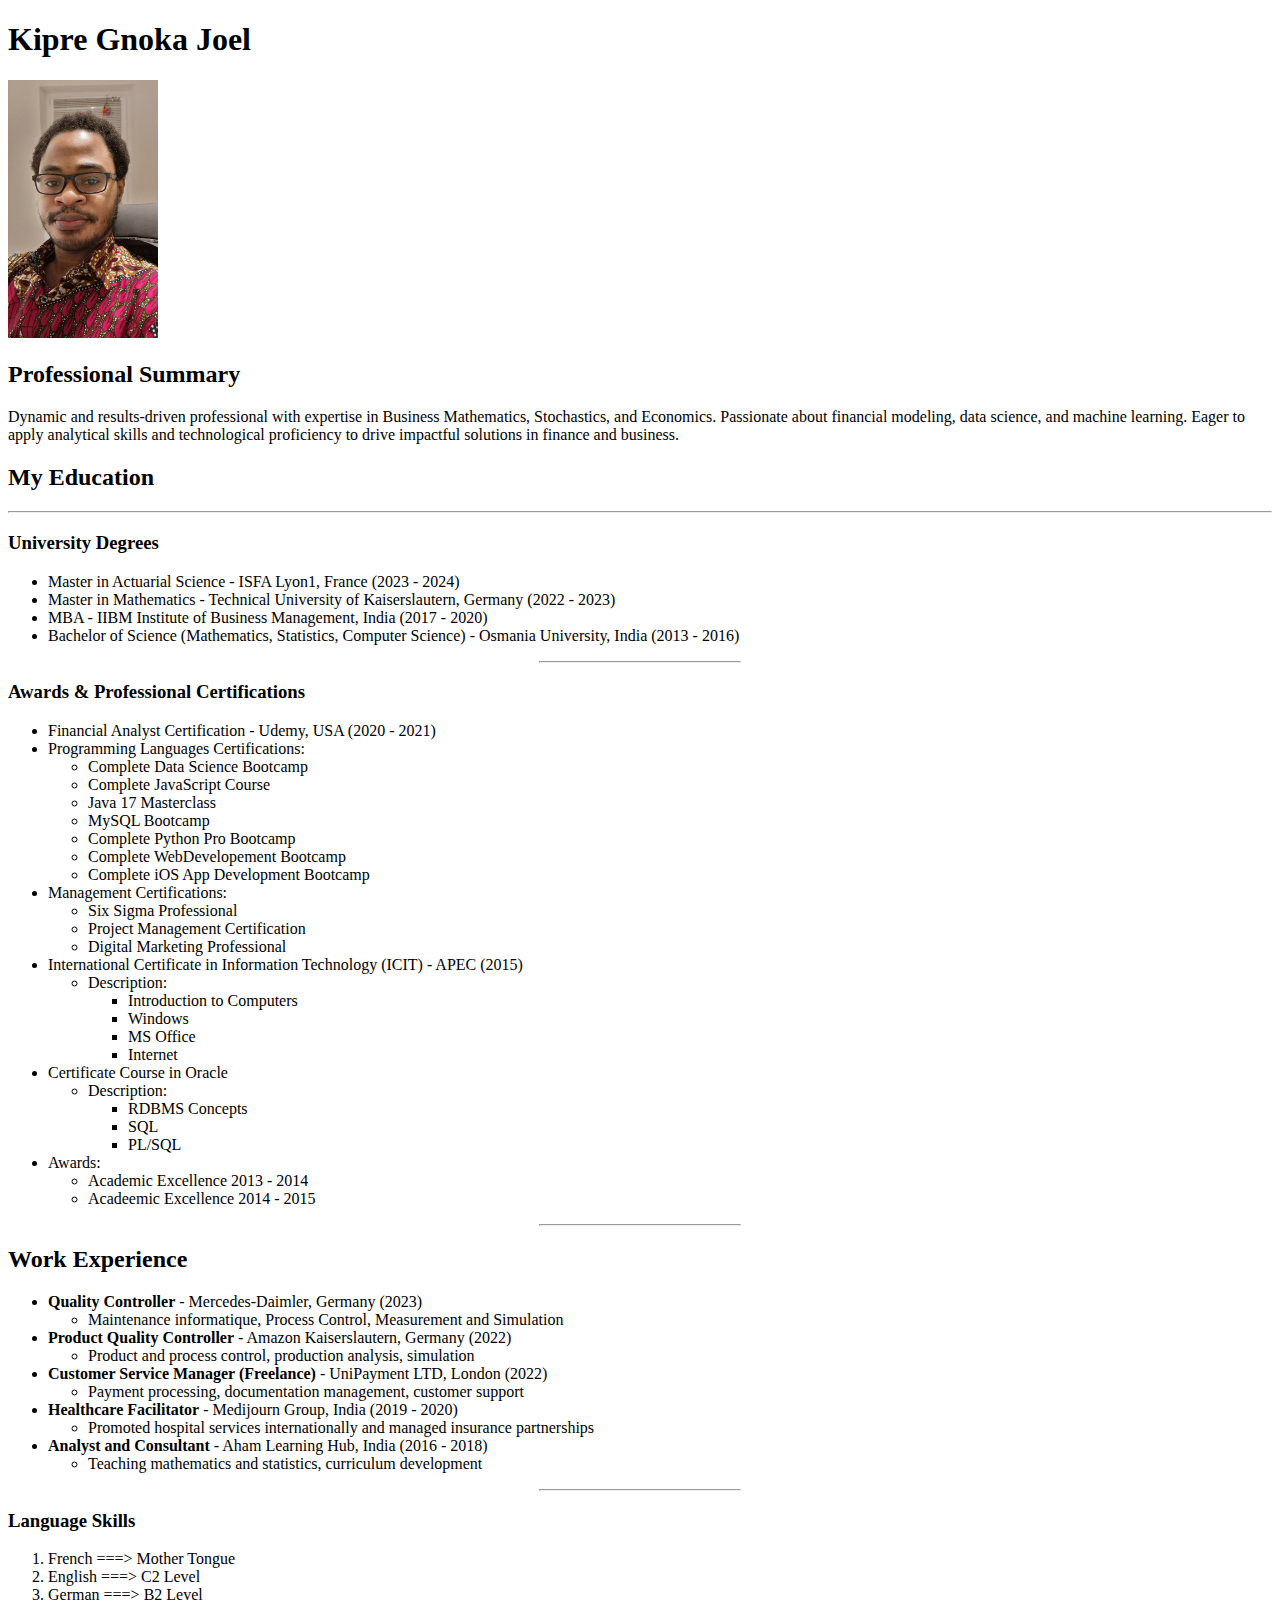
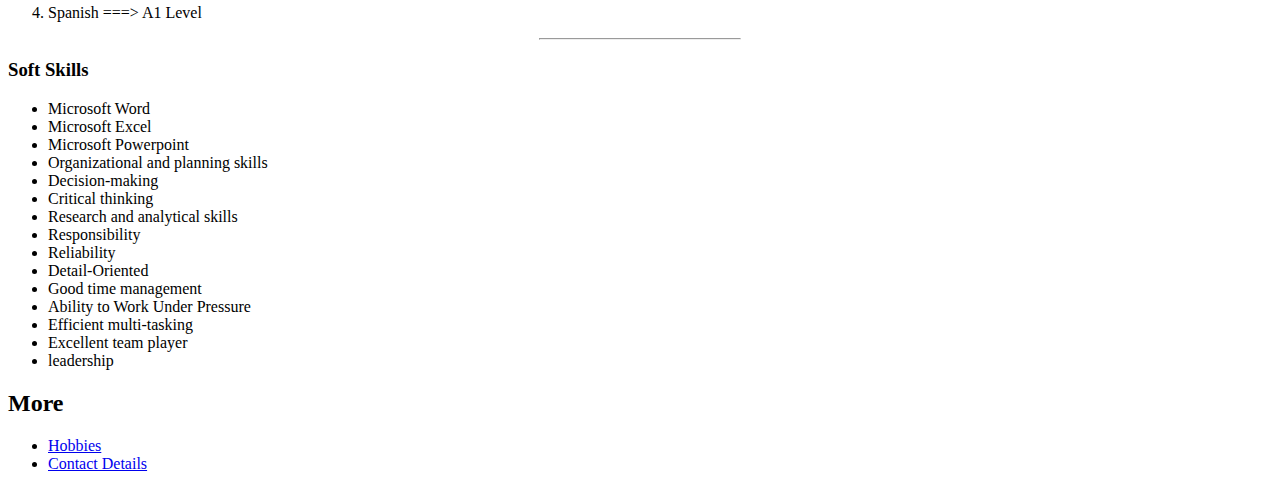
<file: index.html>
<!DOCTYPE html>
<html lang="en">
    <head>
        <title>My Resume</title>
        <meta charset="UTF-8">
        <meta name="viewport" width="device-width,initial-scale=1.0">

    </head>
    <body>
        <header>
            <h1>Kipre Gnoka Joel</h1>
            <img src="profile.jpg" alt="Profile Photo of Kipre Gnoka Joel" width="150"/>
        </header>
        <section>
        <h2>Professional Summary</h2>
        <p>Dynamic and results-driven professional with expertise in Business Mathematics, Stochastics, and Economics.
            Passionate about financial modeling, data science, and machine learning. Eager to apply analytical skills and 
            technological proficiency to drive impactful solutions in finance and business.</p>
        </section>
        <section>
        <h2>My Education</h2>
        <hr/>
        <h3>University Degrees</h3>
        <ul>
            <li>Master in Actuarial Science - ISFA Lyon1, France (2023 - 2024)</li>
            <li>Master in Mathematics - Technical University of Kaiserslautern, Germany (2022 - 2023)</li>
            <li>MBA - IIBM Institute of Business Management, India (2017 - 2020)</li>
            <li>Bachelor of Science (Mathematics, Statistics, Computer Science) - Osmania University, India (2013 - 2016)</li>
        </ul>
        <hr align="center" width="200px"/ size="2">
        <h3>Awards & Professional Certifications</h3>
        <ul>
            <li>Financial Analyst Certification - Udemy, USA (2020 - 2021)</li>
            <li>Programming Languages Certifications:
                <ul>
                    <li>Complete Data Science Bootcamp</li>
                    <li>Complete JavaScript Course</li>
                    <li>Java 17 Masterclass</li>
                    <li>MySQL Bootcamp</li>
                    <li>Complete Python Pro Bootcamp</li>
                    <li>Complete WebDevelopement Bootcamp</li>
                    <li>Complete iOS App Development Bootcamp</li>
                </ul>
            </li>
            <li>Management Certifications:
                <ul>
                    <li>Six Sigma Professional</li>
                    <li>Project Management Certification</li>
                    <li>Digital Marketing Professional</li>
                </ul>
            </li>
            <li> International Certificate in Information Technology (ICIT) - APEC (2015)
                <ul>
                    <li>Description:
                        <ul>
                            <li>Introduction to Computers</li>
                            <li>Windows</li>
                            <li> MS Office</li>
                            <li> Internet</li>
                        </ul>
                    </li>
                </ul>
            </li>
            <li> Certificate Course in Oracle
                <ul>
                    <li>Description:
                        <ul>
                            <li>RDBMS Concepts</li>
                            <li>SQL</li>
                            <li>PL/SQL</li>
                        </ul>
                    </li>
                </ul>
            </li>
            <li>Awards:
                <ul>
                    <li>Academic Excellence 2013 - 2014</li>
                    <li>Acadeemic Excellence 2014 - 2015</li>
                </ul>
            </li>
        </ul>

        </section>
        <hr align="center" width="200px"/ size="2">
        <section>
            <h2>Work Experience</h2>
            <ul>
                <li><strong>Quality Controller</strong> - Mercedes-Daimler, Germany (2023)
                    <ul>
                        <li>Maintenance informatique, Process Control, Measurement and Simulation</li>
                    </ul>
                </li>
                <li><strong>Product Quality Controller</strong> - Amazon Kaiserslautern, Germany (2022)
                    <ul>
                        <li>Product and process control, production analysis, simulation</li>
                    </ul>
                </li>
                <li><strong>Customer Service Manager (Freelance)</strong> - UniPayment LTD, London (2022)
                    <ul>
                        <li>Payment processing, documentation management, customer support</li>
                    </ul>
                </li>
                <li><strong>Healthcare Facilitator</strong> - Medijourn Group, India (2019 - 2020)
                    <ul>
                        <li>Promoted hospital services internationally and managed insurance partnerships</li>
                    </ul>
                </li>
                <li><strong>Analyst and Consultant</strong> - Aham Learning Hub, India (2016 - 2018)
                    <ul>
                        <li>Teaching mathematics and statistics, curriculum development</li>
                    </ul>
                </li>
            </ul>
        </section>
        <hr align="center" width="200px"/ size="2">
        <section>
            <h3>Language Skills</h3>
                <ol>
                    <li>French ===> Mother Tongue</li>
                    <li>English ===> C2 Level</li>
                    <li>German ===> B2 Level</li>
                    <li>Spanish ===> A1 Level</li>

                </ol>
        </section>
        <hr align="center" width="200px"/ size="2">
        <section>
            <h3>Soft Skills</h3>
            <ul>
                <li>Microsoft Word</li>
                <li>Microsoft Excel</li>
                <li>Microsoft Powerpoint</li>
                <li>Organizational and planning skills</li>
                <li>Decision-making</li>
                <li>Critical thinking</li>
                <li>Research and analytical skills</li>
                <li>Responsibility</li>
                <li>Reliability</li>
                <li>Detail-Oriented</li>
                <li>Good time management</li>
                <li>Ability to Work Under Pressure</li>
                <li>Efficient multi-tasking</li>
                <li>Excellent team player</li> 
                <li>leadership</li>
            </ul>
        </section>
        <nav>
            <h2>More</h2>
            <ul>
                <li><a href="hobbies.html">Hobbies</a></li>
                <li><a href="contact.html">Contact Details</a></li>
            </ul>
        </nav>


    </body>
</html>
</file>
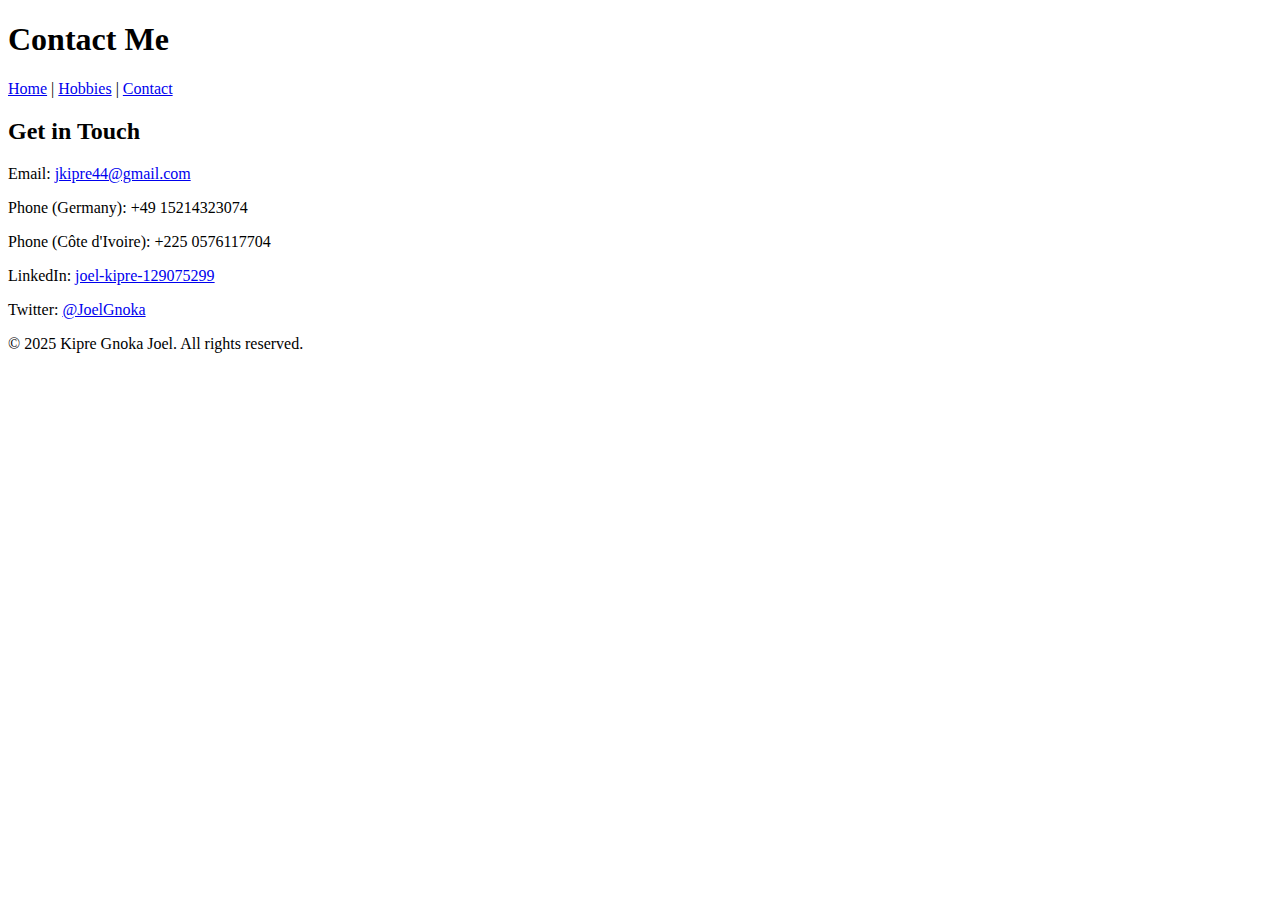
<file: contact.html>
<!DOCTYPE html>
<html lang="en">
<head>
    <meta charset="UTF-8">
    <meta name="viewport" content="width=device-width, initial-scale=1.0">
    <title>Contact Me</title>
</head>
<body>

    <header>
        <h1>Contact Me</h1>
        <nav>
            <a href="index.html">Home</a> |
            <a href="hobbies.html">Hobbies</a> |
            <a href="contact.html">Contact</a>
        </nav>
    </header>

    <section>
        <h2>Get in Touch</h2>
        <p>Email: <a href="mailto:jkipre44@gmail.com">jkipre44@gmail.com</a></p>
        <p>Phone (Germany): +49 15214323074</p>
        <p>Phone (Côte d'Ivoire): +225 0576117704</p>
        <p>LinkedIn: <a href="https://www.linkedin.com/in/kipre-joel-88a45aaa/" target="_blank">joel-kipre-129075299</a></p>
        <p>Twitter: <a href="https://twitter.com/JoelGnoka/likes" target="_blank">@JoelGnoka</a></p>
    </section>

    <footer>
        <p>&copy; 2025 Kipre Gnoka Joel. All rights reserved.</p>
    </footer>

</body>
</html>
</file>
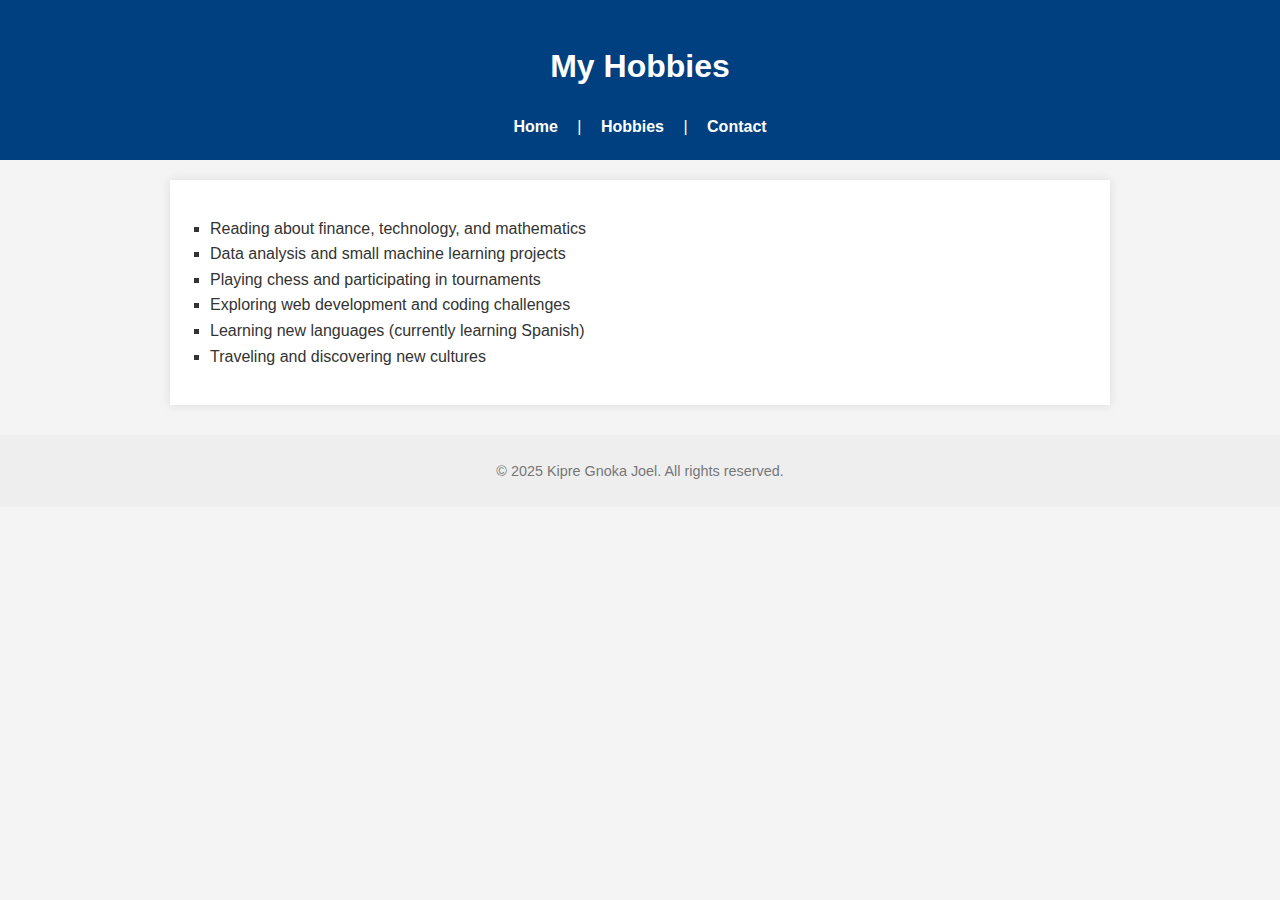
<file: hobbies.html>
<!DOCTYPE html>
<html lang="en">
<head>
    <meta charset="UTF-8">
    <meta name="viewport" content="width=device-width, initial-scale=1.0">
    <title>My Hobbies</title>
    <link rel="stylesheet" href="style.css">
</head>
<body>

    <header>
        <h1>My Hobbies</h1>
        <nav>
            <a href="index.html">Home</a> |
            <a href="hobbies.html">Hobbies</a> |
            <a href="contact.html">Contact</a>
        </nav>
    </header>

    <section>
        <ul>
            <li>Reading about finance, technology, and mathematics</li>
            <li>Data analysis and small machine learning projects</li>
            <li>Playing chess and participating in tournaments</li>
            <li>Exploring web development and coding challenges</li>
            <li>Learning new languages (currently learning Spanish)</li>
            <li>Traveling and discovering new cultures</li>
        </ul>
    </section>

    <footer>
        <p>&copy; 2025 Kipre Gnoka Joel. All rights reserved.</p>
    </footer>

</body>
</html>
</file>
<file: style.css>
body {
    font-family: 'Segoe UI', Tahoma, Geneva, Verdana, sans-serif;
    line-height: 1.6;
    margin: 0;
    padding: 0;
    background-color: #f4f4f4;
    color: #333;
}

header {
    background-color: #004080;
    color: white;
    padding: 20px 0;
    text-align: center;
}

nav a {
    color: white;
    text-decoration: none;
    margin: 0 15px;
    font-weight: bold;
}

nav a:hover {
    text-decoration: underline;
}

section {
    padding: 20px;
    max-width: 900px;
    margin: auto;
    background-color: white;
    box-shadow: 0 0 10px rgba(0,0,0,0.1);
    margin-top: 20px;
}

ul {
    list-style-type: square;
    padding-left: 20px;
}

footer {
    text-align: center;
    padding: 10px;
    margin-top: 30px;
    background-color: #eee;
    color: #777;
    font-size: 0.9em;
}

nav.more-section {
    background-color: #f0f0f8;
    border-left: 5px solid #004080;
    padding: 15px 20px;
    margin: 30px auto;
    max-width: 600px;
    box-shadow: 0 0 5px rgba(0,0,0,0.1);
}

nav.more-section h2 {
    color: #004080;
    margin-top: 0;
}

nav.more-section ul {
    list-style: none;
    padding-left: 0;
}

nav.more-section li {
    margin: 10px 0;
}

nav.more-section a {
    text-decoration: none;
    color: #004080;
    font-weight: bold;
}

nav.more-section a:hover {
    text-decoration: underline;
}

.branding {
    display: flex;
    align-items: center;
    justify-content: center;
    gap: 15px;
    margin-bottom: 20px;
}

.logo {
    width: 60px;
    height: 60px;
    border-radius: 8px;
    object-fit: contain;
}

.branding-text {
    text-align: left;
}

.company-name {
    font-size: 1.8em;
    margin: 0;
    color: #ffffff;
}

.motto {
    font-style: italic;
    font-size: 1em;
    color: #cce0ff;
    margin-top: 5px;
}
</file>
